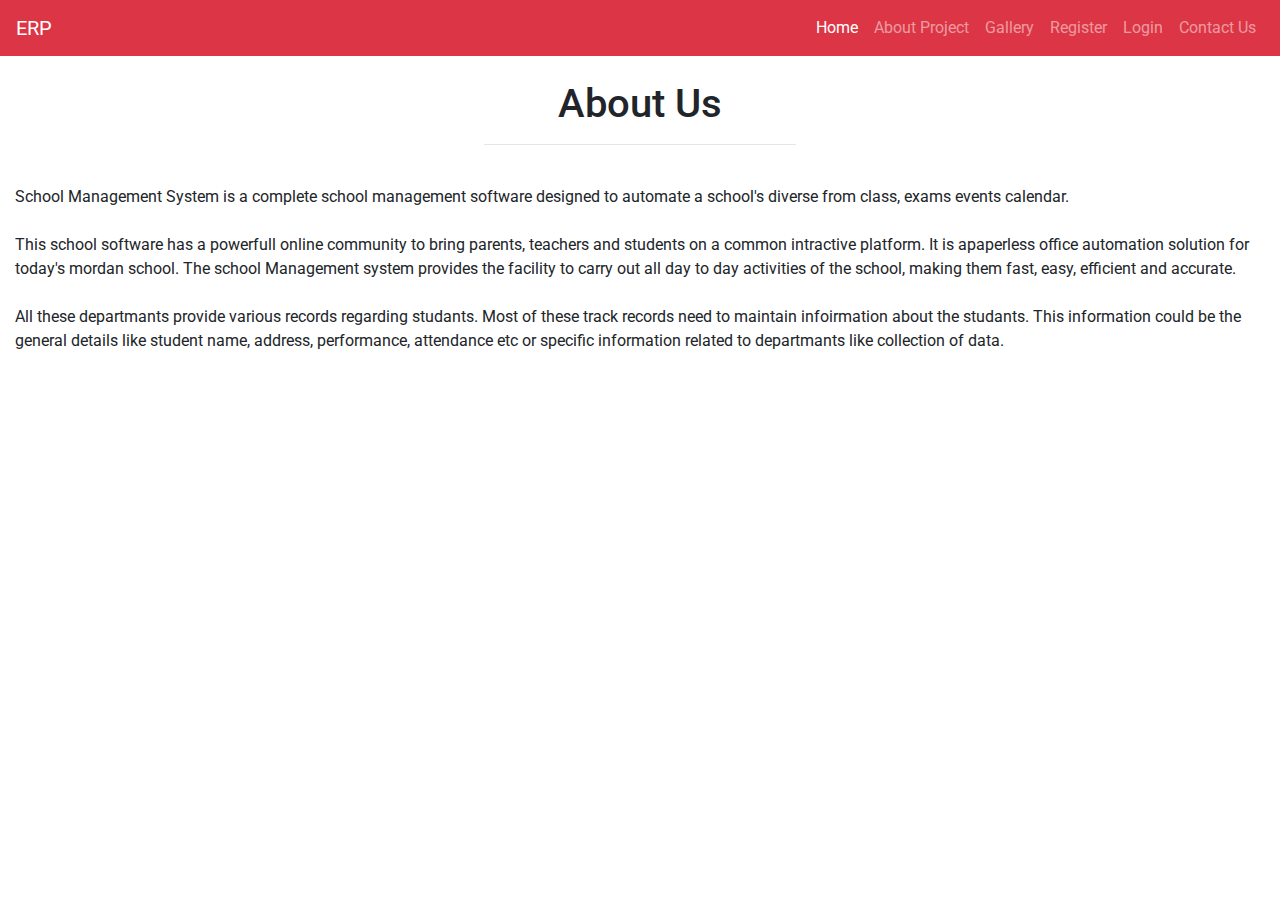
<file: E-School-System-main/about us.html>
<!DOCTYPE html>
<html lang="en">
<head>
    <meta charset="UTF-8">
    <meta http-equiv="X-UA-Compatible" content="IE=edge">
    <meta name="viewport" content="width=device-width, initial-scale=1.0">
    
    <link rel="stylesheet" href="https://cdn.jsdelivr.net/npm/bootstrap@4.6.2/dist/css/bootstrap.min.css">
    <link href="https://fonts.googleapis.com/css2?family=Roboto:wght@300&display=swap" rel="stylesheet">        <title>About us</title>
    

      </head>
      <body>
        
        <body class="bd">
          <header>
              <nav class="navbar navbar-expand-lg navbar-dark bg-danger">
                  <a class="navbar-brand" href="#">ERP</a>
                  <button class="navbar-toggler" type="button" data-toggle="collapse" data-target="#navbarSupportedContent" aria-controls="navbarSupportedContent" aria-expanded="false" aria-label="Toggle navigation">
                    <span class="navbar-toggler-icon"></span>
                  </button>
                
                  <div class="collapse navbar-collapse" id="navbarSupportedContent">
                    <ul class="navbar-nav ml-auto">
                      <li class="nav-item active">
                        <a class="nav-link" href="index.html">Home <span class="sr-only"></span></a>
                      </li>
                      <li class="nav-item">
                        <a class="nav-link" href="about us.html">About Project</a>
                      </li>
                      <li class="nav-item">
                          <a class="nav-link" href="Gallery.html">Gallery</a>
                        </li>
                        <li class="nav-item">
                          <a class="nav-link" href="contact_us.php">Register</a>
                        </li>
                        <li class="nav-item">
                          <a class="nav-link" href="http://localhost/e-school%20system/Login_System/">Login</a>
                        </li>
                        <li class="nav-item">
                          <a class="nav-link" href="contact_us.php" id="Contact Us">Contact Us</a>
                        </li>
              
                    </ul>
                   
                  </div>
                </nav>
      
          </header>
          <section>
            <div class="container-fluid">
              <h1 class="text-center text-capitalize pt-4 ">About Us</h1>
          
          <hr class="w-25 mx-auto pt-4" id="multipcolor">

          <p>School Management System is a complete school management software designed to automate a school's diverse from class, exams events calendar. 
            <br>
            <br>
            This school software has a powerfull online community to bring parents, teachers and students on a common intractive platform. It is apaperless office automation solution for today's mordan school. The school Management system provides the facility to carry out all day to day activities of the school, making them fast, easy, efficient and accurate.
        <br>
            <br>
        
             All these departmants provide various records regarding studants. Most of these track records need to maintain infoirmation about the studants. This information could be the general details like student name, address, performance, attendance etc or specific information related to departmants like collection of data.  </p>
          </div>
          </section>


          <script src="https://cdn.jsdelivr.net/npm/jquery@3.6.3/dist/jquery.slim.min.js"></script>
          <script src="https://cdn.jsdelivr.net/npm/popper.js@1.16.1/dist/umd/popper.min.js"></script>
          <script src="https://cdn.jsdelivr.net/npm/bootstrap@4.6.2/dist/js/bootstrap.bundle.min.js"></script>
      </body>
</html>
</file>
